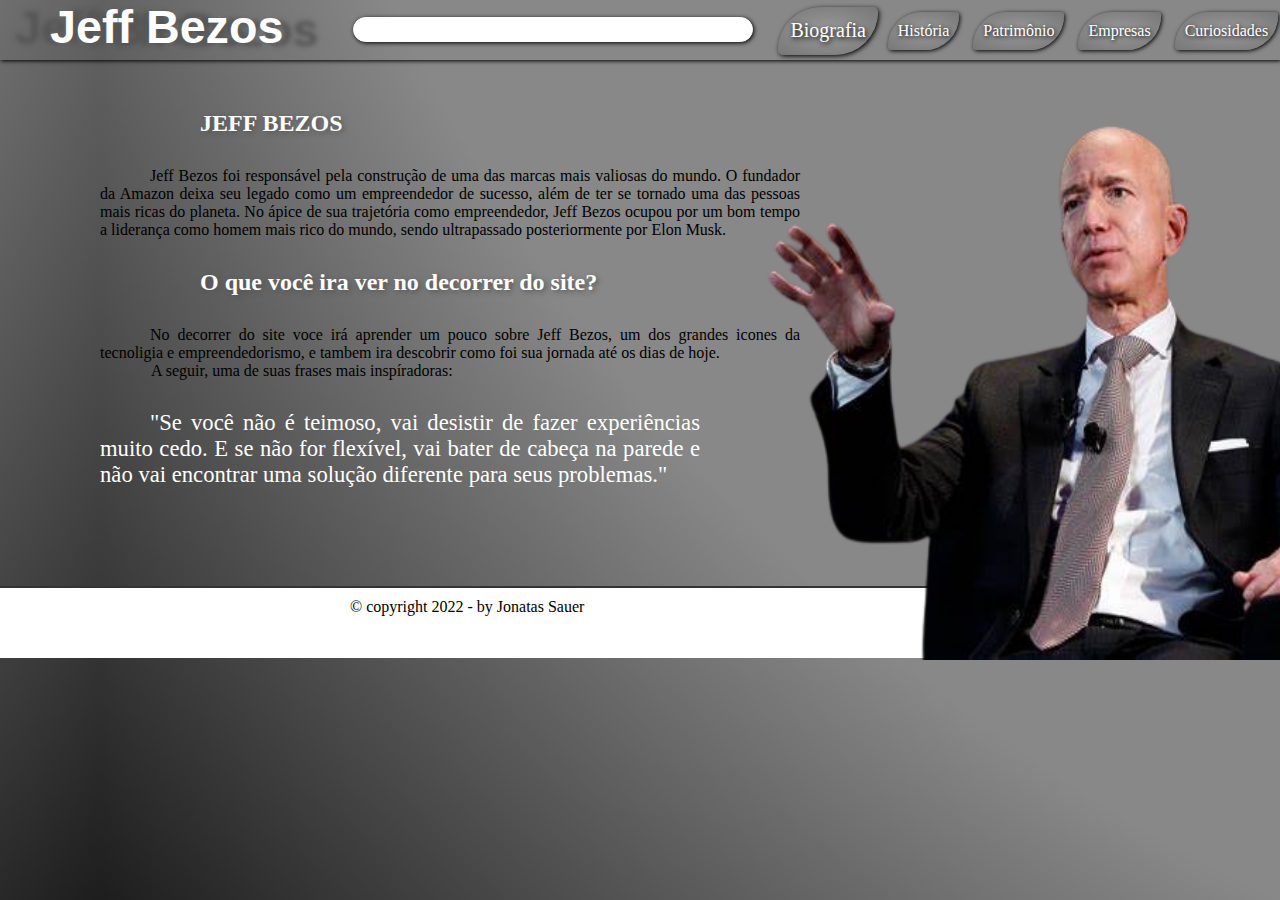
<file: index.html>
<!DOCTYPE html>
<html lang="en">
<head>
    <meta charset="UTF-8">
    <link href='https://css.gg/instagram.css' rel='stylesheet'>
    <link href='https://css.gg/facebook.css' rel='stylesheet'>
    <link href='https://css.gg/search-found.css' rel='stylesheet'>
    <link rel="stylesheet" href="index.css">
    <title>Jeff Bezos</title>
</head>
<style>
.biografia {

animation: is-color 10s alternate-reverse infinite;
scale: 1.25;
position: relative;
left: -5px;
transition: 2s;
}
</style>
<body>
    <header id="cabecalho">

  <div class="logo">
       <h1>Jeff Bezos</h1>
</div>
<div class="search">
     <input type="search">
  <a hef="#"><i class="gg-search-found"></i></a>
<div class="nav">
    <nav>
        <ul>
            <li class="biografia" ><a href="#">Biografia</a> </li>
            <li class="historia"><a  href="historia.html">História</a></li>
            <li class="patrimonio"><a  href="patrimonio.html"> Patrimônio</a></li>
            <li class="empresas" ><a href="empresas.html"> Empresas</a></li>
            <li class="curiosidades"><a href="curiosidades.html"> Curiosidades</a></li>
        </ul>
    </nav>
</div>
<div class="creditos">
J<br>

o<br>

n<br>

a<br>

t<br>

a<br>

s<br>
<br>
s<br>

a<br>

u<br>

e<br>

r<br>
<br>
&copy;

</div>

    </header>

    <section id="discricao">
        <div class="conteudo">
            <h2>JEFF BEZOS</h2>
            <p>Jeff Bezos foi responsável pela construção de uma das marcas mais valiosas do mundo.
                 O fundador da Amazon deixa seu legado como um empreendedor de sucesso,
                  além de ter se tornado uma das pessoas mais ricas do planeta.

                No ápice de sua trajetória como empreendedor, Jeff Bezos ocupou por um bom tempo a 
                liderança como homem mais rico do mundo, sendo ultrapassado posteriormente por Elon Musk.</p>
            
                <h2>O que você ira ver no decorrer do site?</h2>
                <P>No decorrer do site voce irá aprender um pouco sobre Jeff Bezos, um dos grandes icones da tecnoligia 
                    e empreendedorismo, 
                    e tambem ira descobrir como foi sua jornada até os dias de hoje. <BR>
                    &nbsp;&nbsp;&nbsp;&nbsp;&nbsp;&nbsp;&nbsp;&nbsp;&nbsp;&nbsp;&nbsp;&nbsp;
                    A seguir, uma de suas frases mais inspíradoras:
                </P>

                <p class="inspiradora">"Se você não é teimoso, vai desistir de fazer experiências muito cedo. E se não for flexível, 
                    vai bater de cabeça na parede e não vai encontrar uma solução diferente para seus problemas."</p>
        </div>
        <div id="img">
           <img class="img" src="Jeff_Bezos-removebg-preview.png" alt="">
        </div>
    </section>
    <footer id="rodape">
        <p class="copy">&copy; copyright 2022 - by Jonatas Sauer <br> 
            <a class="facebook" href="https://www.facebook.com/jonatas.sauer.71/"> 
                <i class="gg-facebook"></i>
            </a> 
            <a class="instagram" href="https://www.instagram.com/jonatassauer/">
                <i class="gg-instagram"></i>
            </a> </p>
    </footer>
</body>
</html>
</file>
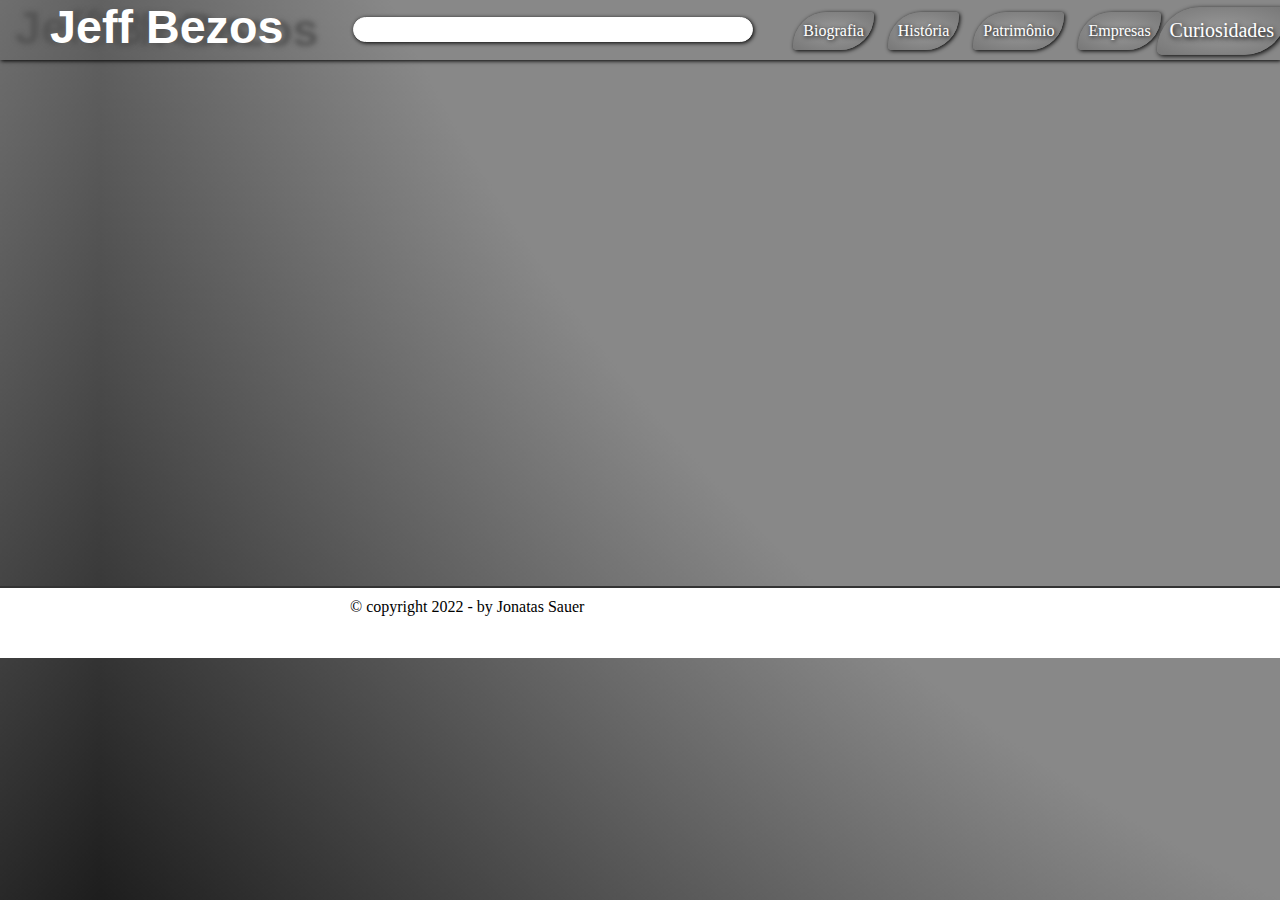
<file: curiosidades.html>
<!DOCTYPE html>
<html lang="en">
<head>
    <meta charset="UTF-8">
    <link href='https://css.gg/instagram.css' rel='stylesheet'>
    <link href='https://css.gg/facebook.css' rel='stylesheet'>
    <link href='https://css.gg/search-found.css' rel='stylesheet'>
    <link rel="stylesheet" href="index.css">
    <title>Jeff Bezos</title>
</head>
<style>
.curiosidades{

animation: is-color 10s alternate-reverse infinite;
scale: 1.25;
position: relative;
left: -5px;
transition: 2s;
}
</style>
<body>
    <header id="cabecalho">

  <div class="logo">
       <h1>Jeff Bezos</h1>
</div>
<div class="search">
     <input type="search">
     <i class="gg-search-found"></i>
<div class="nav">
    <nav>
        <ul>
            <li class="biografia" ><a href="index.html">Biografia</a> </li>
            <li class="historia"><a  href="historia.html">História</a></li>
            <li class="patrimonio"><a  href="patrimonio.html"> Patrimônio</a></li>
            <li class="empresas" ><a href="empresas.html"> Empresas</a></li>
            <li class="curiosidades"><a href="#"> Curiosidades</a></li>
        </ul>
    </nav>
</div>
<div class="creditos">
J<br>

o<br>

n<br>

a<br>

t<br>

a<br>

s<br>
<br>
s<br>

a<br>

u<br>

e<br>

r<br>
<br>
&copy;

</div>

    </header>

    <section id="discricao">
       
    </section>
    <footer id="rodape">
        <p class="copy">&copy; copyright 2022 - by Jonatas Sauer <br> 
            <a class="facebook" href="https://www.facebook.com/jonatas.sauer.71/"> 
                <i class="gg-facebook"></i>
            </a> 
            <a class="instagram" href="https://www.instagram.com/jonatassauer/">
                <i class="gg-instagram"></i>
            </a> </p>
    </footer>
</body>
</html>
</file>
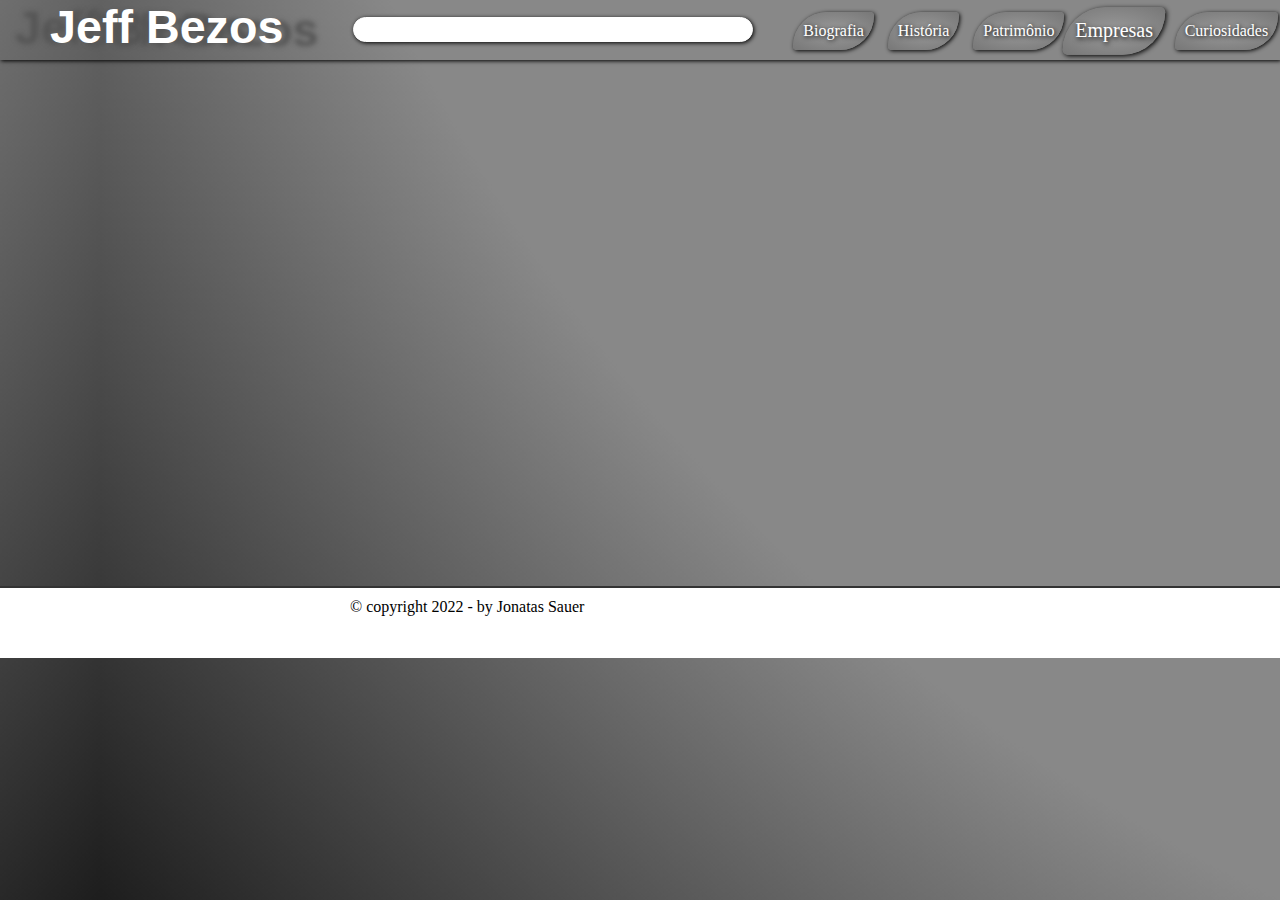
<file: empresas.html>
<!DOCTYPE html>
<html lang="en">
<head>
    <meta charset="UTF-8">
    <link href='https://css.gg/instagram.css' rel='stylesheet'>
    <link href='https://css.gg/facebook.css' rel='stylesheet'>
    <link href='https://css.gg/search-found.css' rel='stylesheet'>
    <link rel="stylesheet" href="index.css">
    <title>Jeff Bezos</title>
</head>
<style>
.empresas {

animation: is-color 10s alternate-reverse infinite;
scale: 1.25;
position: relative;
left: -5px;
transition: 2s;
}
</style>
<body>
    <header id="cabecalho">

  <div class="logo">
       <h1>Jeff Bezos</h1>
</div>
<div class="search">
     <input type="search">
     <i class="gg-search-found"></i>
<div class="nav">
    <nav>
        <ul>
            <li class="biografia" ><a href="index.html">Biografia</a> </li>
            <li class="historia"><a  href="historia.html">História</a></li>
            <li class="patrimonio"><a  href="patrimonio.html"> Patrimônio</a></li>
            <li class="empresas" ><a href="#"> Empresas</a></li>
            <li class="curiosidades"><a href="curiosidades.html"> Curiosidades</a></li>
        </ul>
    </nav>
</div>
<div class="creditos">
J<br>

o<br>

n<br>

a<br>

t<br>

a<br>

s<br>
<br>
s<br>

a<br>

u<br>

e<br>

r<br>
<br>
&copy;

</div>

    </header>

    <section id="discricao">
       
    </section>
    <footer id="rodape">
        <p class="copy">&copy; copyright 2022 - by Jonatas Sauer <br> 
            <a class="facebook" href="https://www.facebook.com/jonatas.sauer.71/"> 
                <i class="gg-facebook"></i>
            </a> 
            <a class="instagram" href="https://www.instagram.com/jonatassauer/">
                <i class="gg-instagram"></i>
            </a> </p>
    </footer>
</body>
</html>
</file>
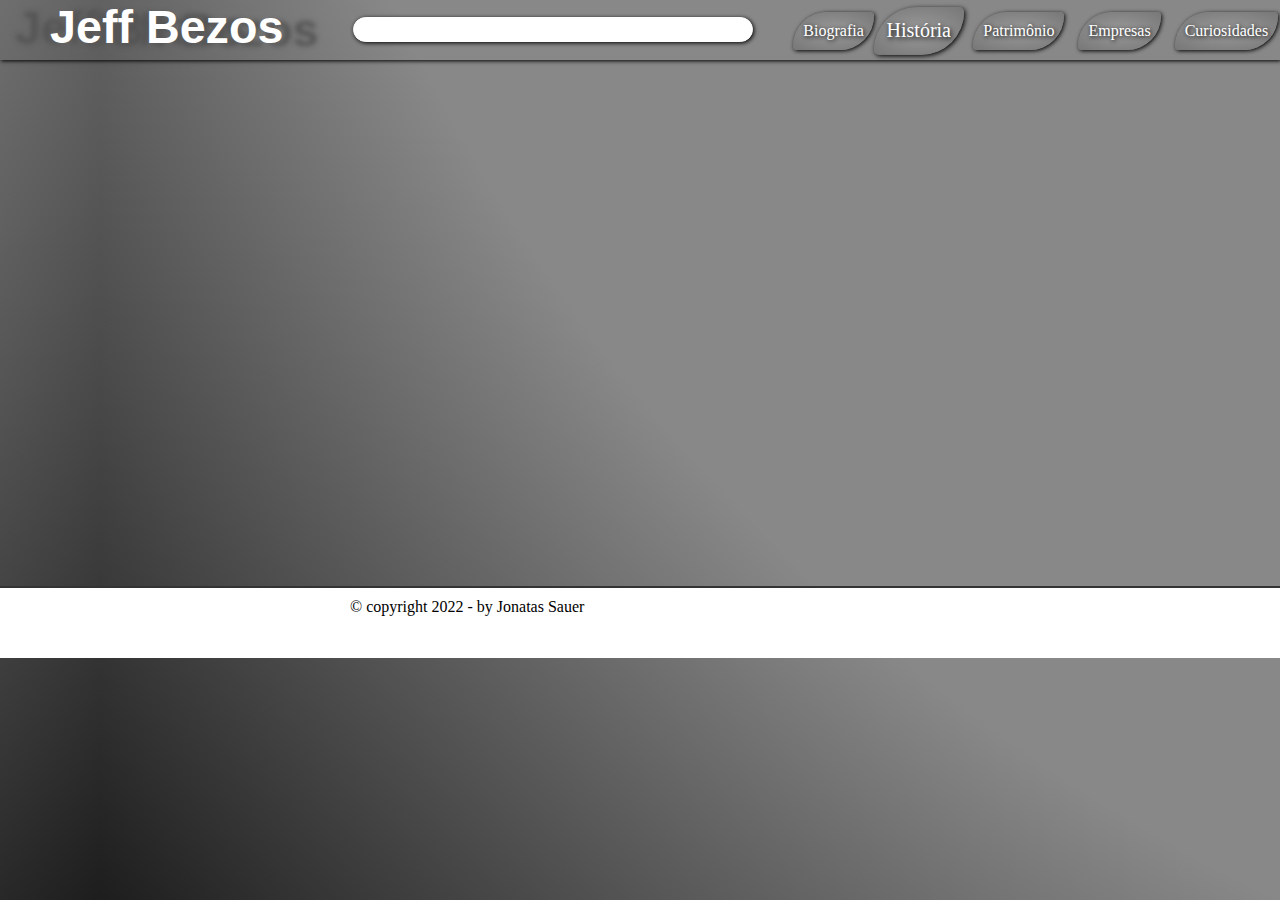
<file: historia.html>
<!DOCTYPE html>
<html lang="en">
<head>
    <meta charset="UTF-8">
    <link href='https://css.gg/instagram.css' rel='stylesheet'>
    <link href='https://css.gg/facebook.css' rel='stylesheet'>
    <link href='https://css.gg/search-found.css' rel='stylesheet'>
    <link rel="stylesheet" href="index.css">
    <title>Jeff Bezos</title>
</head>
<style>
.historia {

animation: is-color 10s alternate-reverse infinite;
scale: 1.25;
position: relative;
left: -5px;
transition: 2s;
}
</style>
<body>
    <header id="cabecalho">

  <div class="logo">
       <h1>Jeff Bezos</h1>
</div>
<div class="search">
     <input type="search">
     <i class="gg-search-found"></i>
<div class="nav">
    <nav>
        <ul>
            <li class="biografia" ><a href="index.html">Biografia</a> </li>
            <li class="historia"><a  href="#">História</a></li>
            <li class="patrimonio"><a  href="patrimonio.html"> Patrimônio</a></li>
            <li class="empresas" ><a href="empresas.html"> Empresas</a></li>
            <li class="curiosidades"><a href="curiosidades.html"> Curiosidades</a></li>
        </ul>
    </nav>
</div>
<div class="creditos">
J<br>

o<br>

n<br>

a<br>

t<br>

a<br>

s<br>
<br>
s<br>

a<br>

u<br>

e<br>

r<br>
<br>
&copy;

</div>

    </header>

    <section id="discricao">
       
    </section>
    <footer id="rodape">
        <p class="copy">&copy; copyright 2022 - by Jonatas Sauer <br> 
            <a class="facebook" href="https://www.facebook.com/jonatas.sauer.71/"> 
                <i class="gg-facebook"></i>
            </a> 
            <a class="instagram" href="https://www.instagram.com/jonatassauer/">
                <i class="gg-instagram"></i>
            </a> </p>
    </footer>
</body>
</html>
</file>
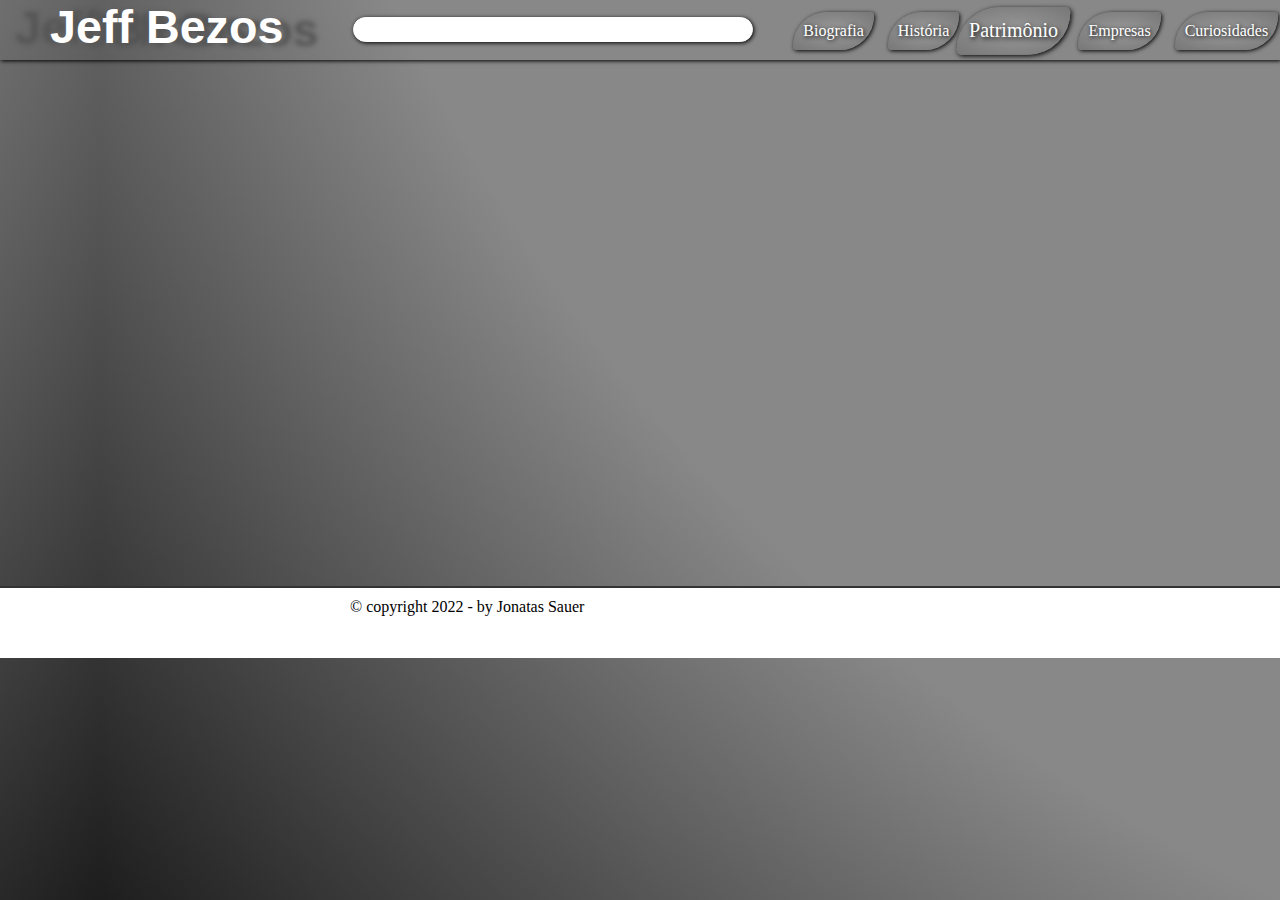
<file: patrimonio.html>
<!DOCTYPE html>
<html lang="en">
<head>
    <meta charset="UTF-8">
    <link href='https://css.gg/instagram.css' rel='stylesheet'>
    <link href='https://css.gg/facebook.css' rel='stylesheet'>
    <link href='https://css.gg/search-found.css' rel='stylesheet'>
    <link rel="stylesheet" href="index.css">
    <title>Jeff Bezos</title>
</head>
<style>
.patrimonio {

animation: is-color 10s alternate-reverse infinite;
scale: 1.25;
position: relative;
left: -5px;
transition: 2s;
}
</style>
<body>
    <header id="cabecalho">

  <div class="logo">
       <h1>Jeff Bezos</h1>
</div>
<div class="search">
     <input type="search">
     <i class="gg-search-found"></i>
<div class="nav">
    <nav>
        <ul>
            <li class="biografia" ><a href="index.html">Biografia</a> </li>
            <li class="historia"><a  href="historia.html">História</a></li>
            <li class="patrimonio"><a  href="#"> Patrimônio</a></li>
            <li class="empresas" ><a href="empresas.html"> Empresas</a></li>
            <li class="curiosidades"><a href="curiosidades.html"> Curiosidades</a></li>
        </ul>
    </nav>
</div>
<div class="creditos">
J<br>

o<br>

n<br>

a<br>

t<br>

a<br>

s<br>
<br>
s<br>

a<br>

u<br>

e<br>

r<br>
<br>
&copy;

</div>

    </header>

    <section id="discricao">
       
    </section>
    <footer id="rodape">
        <p class="copy">&copy; copyright 2022 - by Jonatas Sauer <br> 
            <a class="facebook" href="https://www.facebook.com/jonatas.sauer.71/"> 
                <i class="gg-facebook"></i>
            </a> 
            <a class="instagram" href="https://www.instagram.com/jonatassauer/">
                <i class="gg-instagram"></i>
            </a> </p>
    </footer>
</body>
</html>
</file>
<file: index.css>
@viewport{
    zoom: 1.0;
    width: device-width;
}

@keyframes is-rotating{
    to{
        transform: rotatey(90deg);
    }
}

@keyframes is-color{
     0%{
        color: blue;
        border: solid blue 2px;
        text-shadow: 2px 2px 5px blue;
        scale: 1.0;
     }
    25%{
        color: blue;
        border: solid blue 2px;
        text-shadow: 2px 2px 5px blue;
        scale: 1.05;
    }


    50%{   
         color: red;
        border: solid red 2px;
        text-shadow: 2px 2px 5px red;
        scale: 1.0;
    }

    75%{
        color: yellow;
        border: solid yellow 2px;
        text-shadow: 2px 2px 5px yellow;  
        scale: 1.05;
    }

        100%{
        color: red;
        border: solid red 2px;
        text-shadow: 2px 2px 5px red;
        scale: 1.0;
     }
}
@keyframes is-scale{
    to{
        transform: scale(1.08);
    }
}
*{
margin: 0px;
padding: 0px;
}

body{
    margin: 0 auto;
    background: radial-gradient(#333333,#888888,#888888,#000000);
    background-size: 4000px 4000px;
    background-position: 100px 1200px;
}

/*Estilo cabecalho*/


header#cabecalho{
   display: flex;
   width: 100%;
   height: 60px;
   box-shadow: 1px 1px 4px #000000;

}

header#cabecalho h1{
    animation: is-scale 1s alternate-reverse infinite;
    position: relative;  
    left: 50px;
    font-family:'Franklin Gothic Medium', 'Arial Narrow', Arial, sans-serif;
    font-size: 35pt;
    color: #ffffff;
    text-shadow: 35px 3px 5px #555555, -35px 1px  5px #555555;
    

}



header#cabecalho .search{
    position: relative;
    top: 17px;
    left:120px ;
    margin-right: -200px;
}

.search input{
width: 400px;
height: 25px;
padding-right: 20px;
border-radius: 20px;
border: solid 0.5px #ffffff;
box-shadow: 1px 1px 4px #000000;
text-indent: 35px;

}

.gg-search-found{
  position: absolute;
  opacity: 60%;
  top: 7px;
  left:13px;
}

.gg-search-found:hover{
    cursor:pointer;
}

header#cabecalho .nav{
    position: relative;
    top: -30px;
    left: 440px;
   
}
header#cabecalho .nav li{
    display:inline-block;
    margin-right: 10px;
    background: radial-gradient(#999999,#777777);
    padding: 10px;
    border-radius: 90px 10px;
    box-shadow: 1px 1px 4px #000000;
    transition: 0.7s;
}

.nav li:hover{
    transform: scale(1.10);
    
}

   

header#cabecalho .nav a{
 text-decoration: none;
 color: #ffffff;  
 text-shadow: 1px 1px 4px #000000;
}

header#cabecalho .creditos{
    
    position:relative;
    width: 20px;
    height: 15px;
    top: -70px;
    left: 950px;
    border: 200px;
    padding: 10px;
    padding-left: 22px;
    font-family:Georgia, 'Times New Roman', Times, serif ;
    background-color: rgba(255, 255, 255,1);
    box-shadow: 1px 1px 3px #000000;
    border-radius: 300px / 300px;
    overflow: hidden;
    transition: 1s;
    
}

header#cabecalho .creditos:hover{
    animation: is-color 10s infinite;
    width: 20px;
    height: 260px;
    position:relative;
    top: -70px;
    left: 950px;
    border: 200px;
    padding: 10px;
    padding-left: 22px;
    text-transform: uppercase;
    font-family:Georgia, 'Times New Roman', Times, serif ;
    background-color: rgba(255, 255, 255,0.9);
    box-shadow: 1px 1px 3px #000000;
    border-radius: 200px;
    overflow: hidden;
    cursor:grab;
    
}

/*Estilo do conteudo*/


section#discricao{
    width: 700px;
    margin-top: 50px;
    margin-left: 100px;
    height: 476px;
}
h2{
    color: #ffffff;
    margin-left: 100px;
    text-shadow: 2px 2px 5px #555555;
}

p{
   margin-top: 30px; 
   margin-bottom: 30px;
   text-indent: 50px;
   text-align: justify;
}
 
.inspiradora{
    animation: is-scale 2s alternate-reverse infinite;
    width: 600px;
    font-size: 17pt;
    color:#ffffff;
    text-shadow: 20px 2px 5px #555555,-20px 2px 5xp #555555;
    padding-bottom: 50px;

}
div#img .img{
   position: absolute;
   top: 90px;
   left: 680px;
   width: 669px;
   height: 570px;
   transition: 1s;
}


/*Eatilo do rodape*/

footer{
    display: flex;
    background-color: #ffffff;
    height: 70px;
    border-top: solid 2px #333333;

}

.copy{
    position: relative;
    top: -20px;
    left: 300px;
}

.facebook{
    position: relative;
    width: 100%;
    height: 10;
    top: 10px;
    left: 140px;
}

.facebook:hover{
scale:1.20;
}

.instagram{
    position: relative;
    top: -10px;
    left: 177px;
}

.instagram:hover{
scale:1.20;
}
</file>
